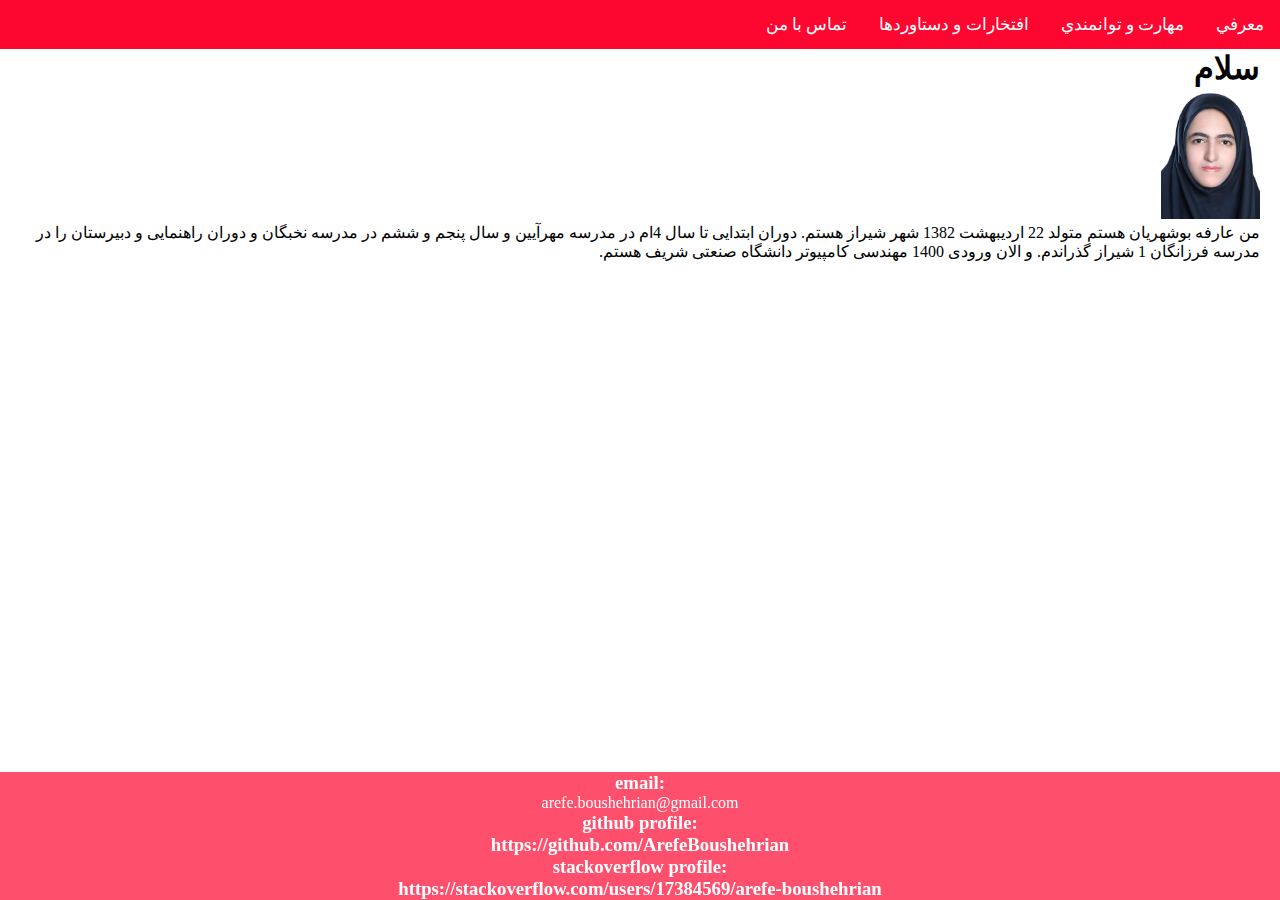
<file: index.html>
﻿<!DOCTYPE html>
<html>
<head>
	<meta charset="utf-8">
	<title>My CV</title>
	<link href="New Text Document.css" rel="stylesheet" type="text/css">
</head>

<body>

<div id="all">

	<div id="topnav" style="direction: rtl;">
	<span><a  href="index.html">معرفي</a></span>
	<span><a href="vc-html-2.html">مهارت و توانمندي</a></span>
	<span><a href="vc-html-3.html">افتخارات و دستاوردها</a></span>
	<span><a href="vc-html-4.html">تماس با من</a></span>
	</div>

	<div class="footer">
	<p><h3>email:</h3>arefe.boushehrian@gmail.com<br><h3>github profile:<h3>https://github.com/ArefeBoushehrian<br><h3>stackoverflow profile:<h3>https://stackoverflow.com/users/17384569/arefe-boushehrian</p>
	</div>

	<div id="text" >
	<h1>سلام   </h1>
	<div id="img">
		<img  id="img1" src="1.jpg">
	<p> من عارفه بوشهریان هستم متولد 22 اردیبهشت 1382 شهر شیراز هستم. دوران ابتدایی تا سال 4ام در مدرسه مهرآیین و سال پنجم و ششم در مدرسه نخبگان و دوران راهنمایی و دبیرستان را در مدرسه فرزانگان 1 شیراز گذراندم. و الان ورودی 1400 مهندسی کامپیوتر دانشگاه صنعتی شریف هستم.  </p>
	</div>
	</div>
</div>
</body>
</html>
</file>
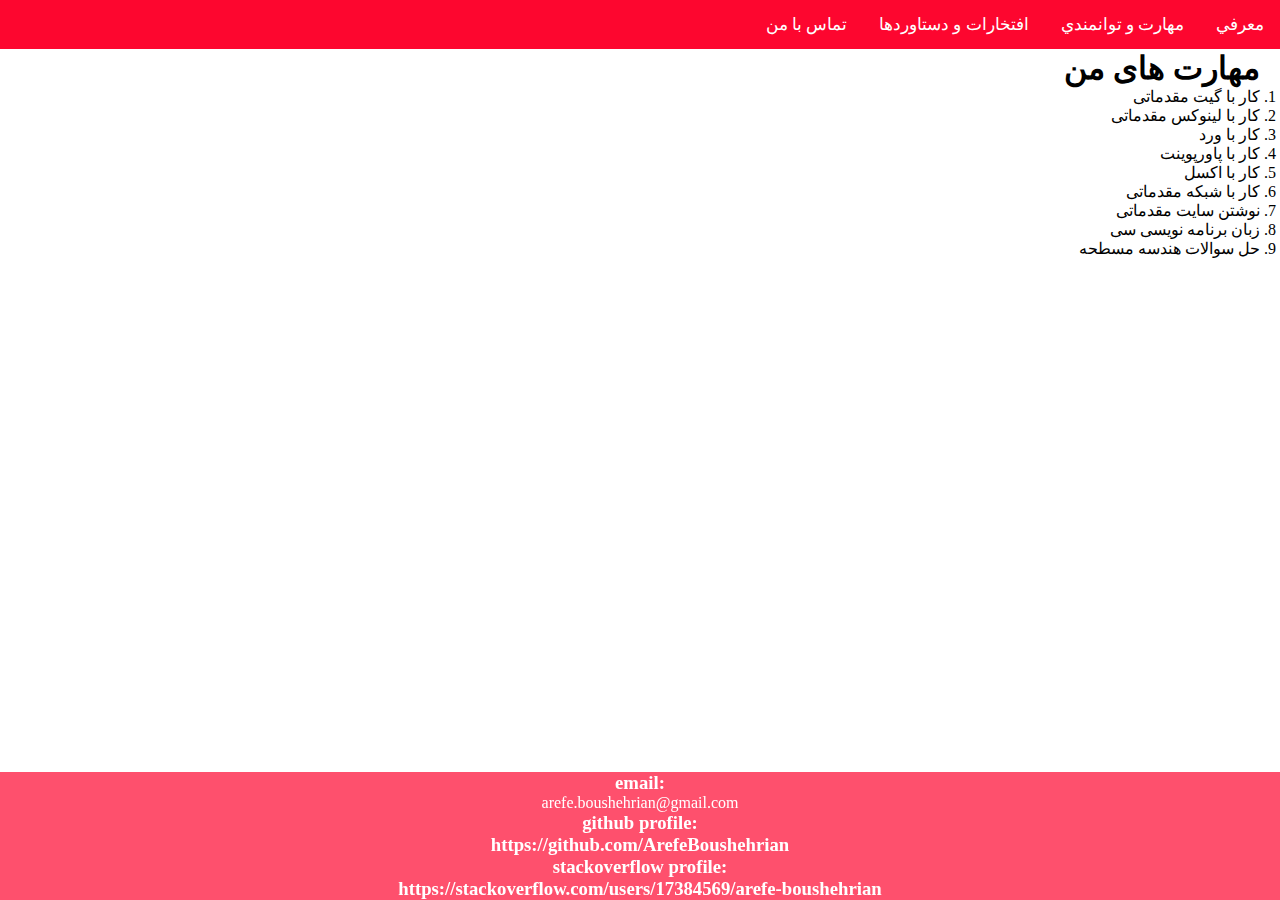
<file: vc-html-2.html>
﻿<!DOCTYPE html>
<html>
<head>
	<meta charset="utf-8">
	<title>My CV</title>
	<link href="New Text Document.css" rel="stylesheet" type="text/css">
</head>

<body>

<div id="all">

	<div id="topnav" style="direction: rtl;">
	<span><a  href="index.html">معرفي</a></span>
	<span><a href="vc-html-2.html">مهارت و توانمندي</a></span>
	<span><a href="vc-html-3.html">افتخارات و دستاوردها</a></span>
	<span><a href="vc-html-4.html">تماس با من</a></span>
	</div>

	<div class="footer">
	<p><h3>email:</h3>arefe.boushehrian@gmail.com<br><h3>github profile:<h3>https://github.com/ArefeBoushehrian<br><h3>stackoverflow profile:<h3>https://stackoverflow.com/users/17384569/arefe-boushehrian</p>
	</div>

	<div id="text" >
	<h1>مهارت های من   </h1>
	<ol>
	<li>  کار با گیت مقدماتی </li>
	<li> کار با لینوکس مقدماتی </li>
	<li> کار با ورد </li>
	<li> کار با پاورپوینت </li>
	<li> کار با اکسل </li>
	<li> کار با شبکه مقدماتی </li>
	<li> نوشتن سایت مقدماتی </li>
	<li> زبان برنامه نویسی سی </li>
	<li> حل سوالات هندسه مسطحه </li>
	</ol>
	</div>
</div>
</body>
</html>
</file>
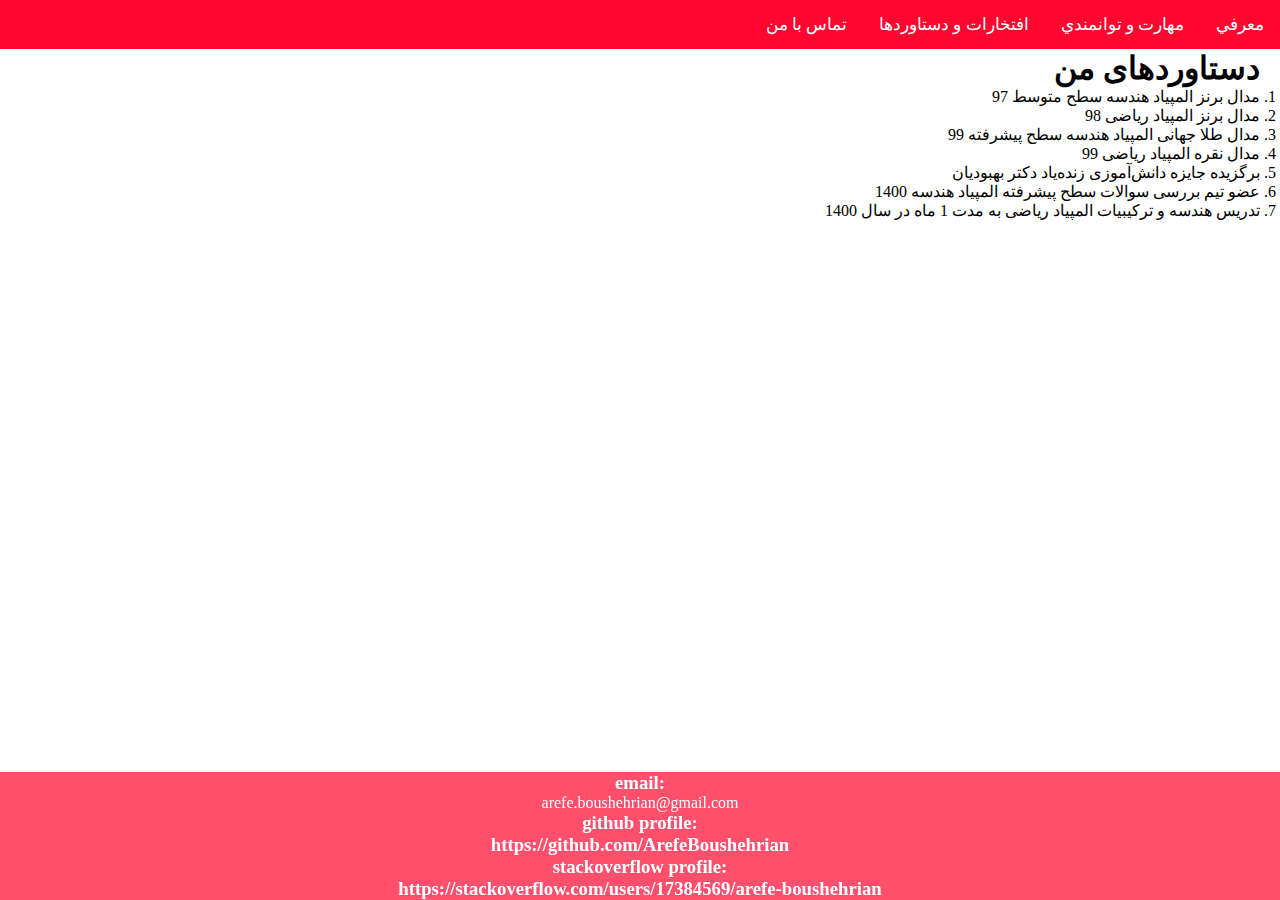
<file: vc-html-3.html>
﻿<!DOCTYPE html>
<html>
<head>
	<meta charset="utf-8">
	<title>My CV</title>
	<link href="New Text Document.css" rel="stylesheet" type="text/css">
</head>

<body>

<div id="all">

	<div id="topnav" style="direction: rtl;">
	<span><a  href="index.html">معرفي</a></span>
	<span><a href="vc-html-2.html">مهارت و توانمندي</a></span>
	<span><a href="vc-html-3.html">افتخارات و دستاوردها</a></span>
	<span><a href="vc-html-4.html">تماس با من</a></span>
	</div>

	<div class="footer">
	<p><h3>email:</h3>arefe.boushehrian@gmail.com<br><h3>github profile:<h3>https://github.com/ArefeBoushehrian<br><h3>stackoverflow profile:<h3>https://stackoverflow.com/users/17384569/arefe-boushehrian</p>
	</div>

	<div id="text" >
	<h1>دستاوردهای من   </h1>
	<ol>
	<li>  مدال برنز المپیاد هندسه سطح متوسط 97 </li>
	<li> مدال برنز المپیاد ریاضی 98 </li>
	<li> مدال طلا جهانی المپیاد هندسه سطح پیشرفته 99 </li>
	<li> مدال نقره المپیاد ریاضی 99 </li>
	<li> برگزیده جایزه دانش‌آموزی زنده‌یاد دکتر بهبودیان </li>
	<li> عضو تیم بررسی سوالات سطح پیشرفته المپیاد هندسه 1400 </li>
	<li> تدریس هندسه و ترکیبیات المپیاد ریاضی به مدت 1 ماه در سال 1400 </li>
	</ol>
	</div>
</div>
</body>
</html>
</file>
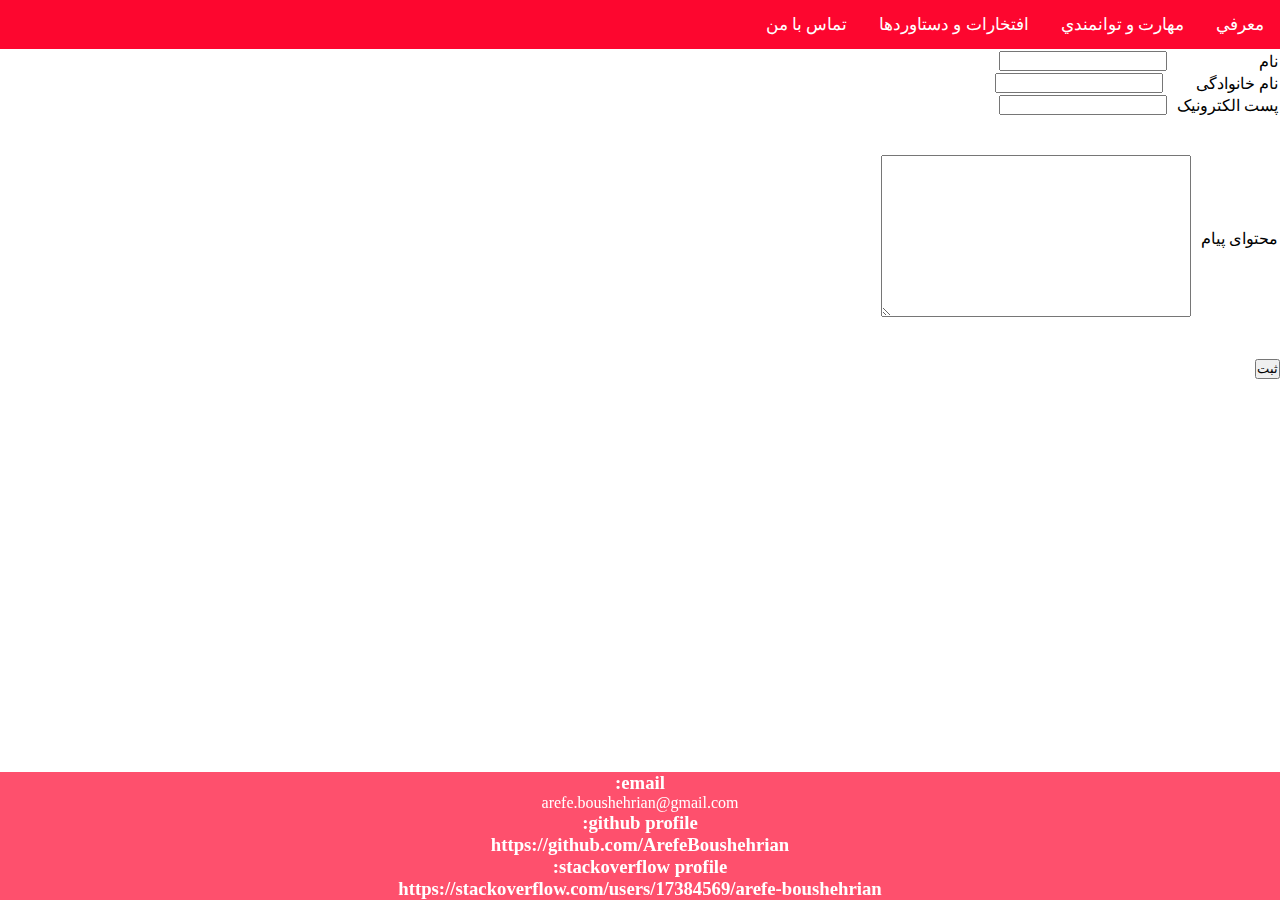
<file: vc-html-4.html>
﻿<!DOCTYPE html>
<html>
<head>
	<meta charset="utf-8">
	<title>My CV</title>
	<link href="New Text Document.css" rel="stylesheet" type="text/css">

	<script type="text/javascript">
           function show()
                 {
                  var proceed = confirm("از ارسال فرم اطمینان دارید؟");
	if(proceed){
		alert("ارسال با موفقیت انجام شد")
	}
                 }
	</script>
</head>

<body dir="rtl" >

<div id="all">

	<div id="topnav" style="direction: rtl;">
	<span><a  href="index.html">معرفي</a></span>
	<span><a href="vc-html-2.html">مهارت و توانمندي</a></span>
	<span><a href="vc-html-3.html">افتخارات و دستاوردها</a></span>
	<span><a href="vc-html-4.html">تماس با من</a></span>
	</div>

	<div class="footer">
	<p><h3>email:</h3>arefe.boushehrian@gmail.com<br><h3>github profile:<h3>https://github.com/ArefeBoushehrian<br><h3>stackoverflow profile:<h3>https://stackoverflow.com/users/17384569/arefe-boushehrian</p>
	</div>

	<div id="text1" >
	<table> <tr> <td>
	نام</td> 
   	<td>&nbsp;&nbsp;<input type="text" value="" name="fname"/></td>
   	</tr> <tr> <td> 
	نام خانوادگی </td>
   	<td> &nbsp;&nbsp; <input type="text" value="" name="lname"/> </td> </tr>
   	<tr> <td>
	پست الکترونیک </td>
   	<td>&nbsp;&nbsp;<input type="text" value="" name="email"/></td> </tr>
   	</table>
	<br> <br>
	<table><tr><td>
	محتوای پیام </td>
	<td> &nbsp;&nbsp;<textarea name="description" rows="10" cols="40"></textarea> 
	</td> </tr></table>
   	<br><br>
	<button type="button" onclick="show()">ثبت</button>
	
 	</form>
	</div>
</div>
</body>
</html>
</file>
<file: New Text Document.css>
*{
	margin: 0;
	padding: 0;
	font-family: "B Kamran";
}

#topnav {
  background-color: #FD062F;
  overflow: hidden;
}

#topnav a {
  float: right;
  display: block;
  color: white;
  text-align: center;
  padding: 14px 16px;
  text-decoration: none;
  font-size: 17px;
}

#topnav a:hover {
  background-color: #F50062;
  color: black;
}


#topnav .icon {
  display: none;
}

.footer {
   position: fixed;
   left: 0;
   bottom: 0;
   width: 100%;
   background-color: rgba(253,6,47,0.7);
   color: white;
   text-align: center;
}

#text {
	font-size: 100;
	direction: rtl;
	z-index: 10;
	margin-left: 20px;
	margin-right: 20px;
}

#img1{
	width: 8%;
	height: auto;
}

#text 1{
	font-size: 100;
	direction: rtl;
	z-index: 10;
	background-color: #F50062;
	font_weight: bold;
	margin-left: 20px;
	margin-right: 20px;
}
</file>
